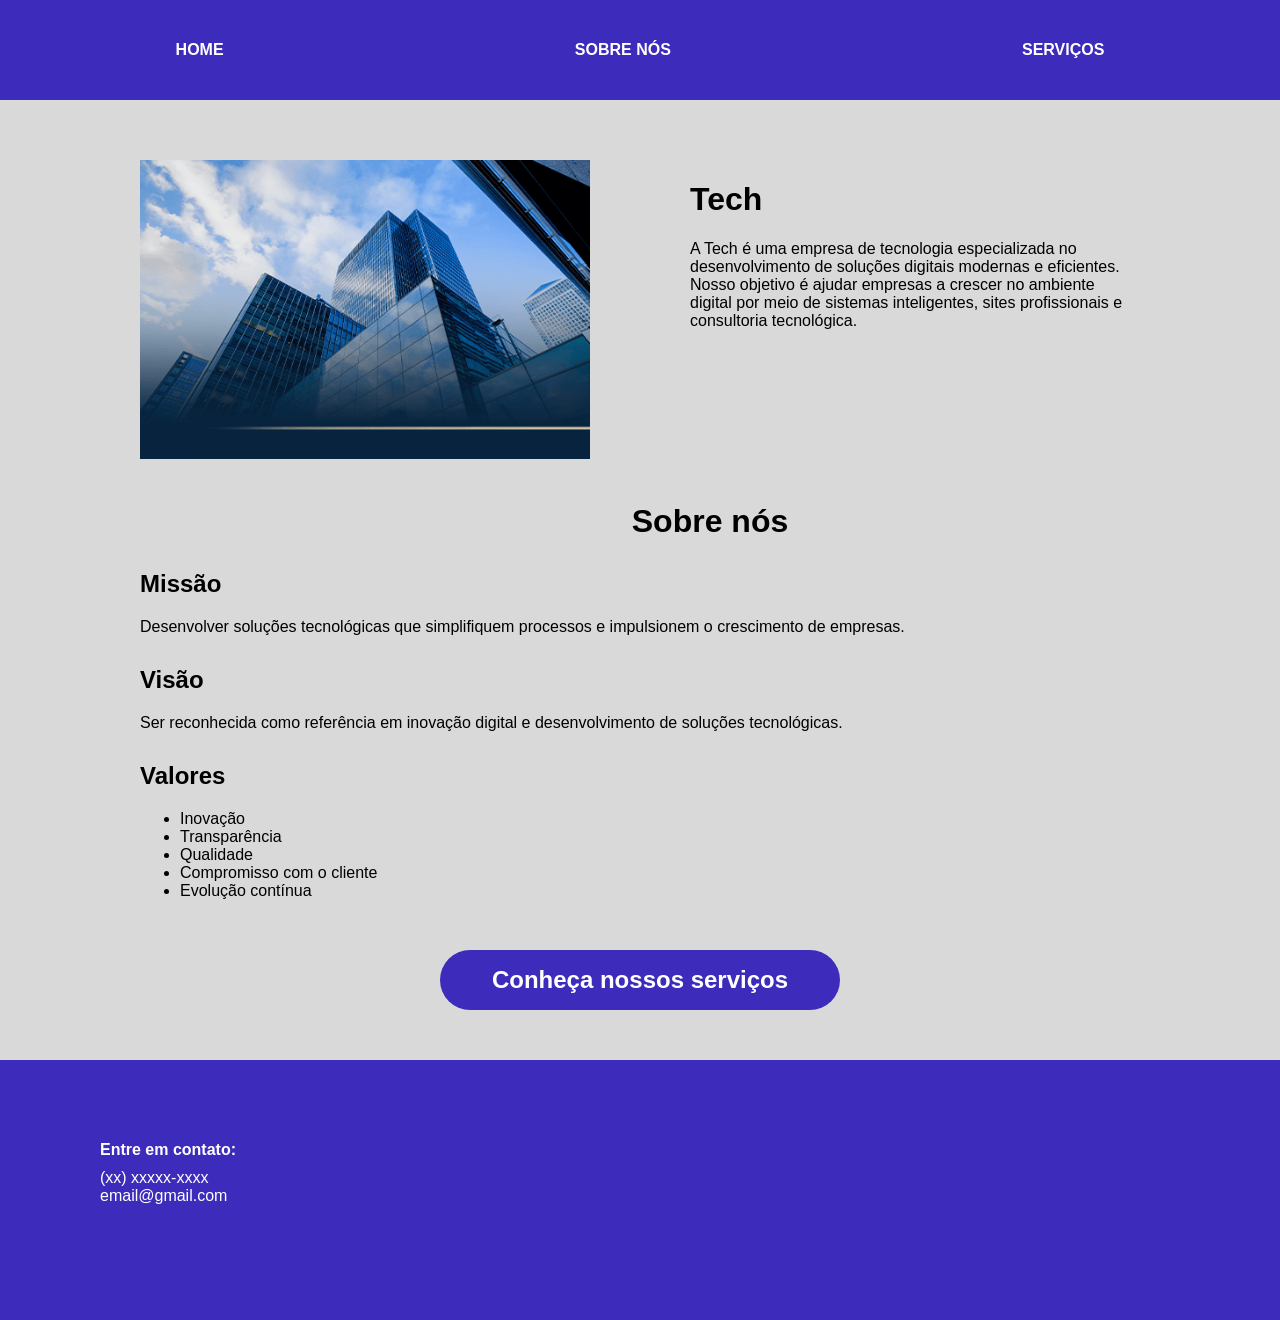
<file: index.html>
<!DOCTYPE html>
<html lang="en">

<head>
    <meta charset="UTF-8">
    <meta name="viewport" content="width=device-width, initial-scale=1.0">
    <title>Home</title>
    <link rel="stylesheet" href="style.css">
</head>

<body>
    <header>
        <a href="index.html">HOME</a>
        <a href="#sobrenos">SOBRE NÓS</a>
        <a href="servicos.html">SERVIÇOS</a>
    </header>

    <div class="empresa_intro">
        <div class="img">
            <img src="img/empresa.webp" alt="empresa">
        </div>
        <div class="empresa_info">
            <h1>Tech</h1>
            <p>A Tech é uma empresa de tecnologia especializada no desenvolvimento de soluções digitais modernas e
                eficientes. Nosso objetivo é ajudar empresas a crescer no ambiente digital por meio de sistemas
                inteligentes, sites profissionais e consultoria tecnológica.</p>
        </div>
    </div>

    <div id="sobrenos">
        <div>
            <h1>Sobre nós</h1>
        </div>
        <div>
            <h2>Missão</h2>
            <p>Desenvolver soluções tecnológicas que simplifiquem processos e impulsionem o crescimento de empresas.</p>
        </div>
        <div>
            <h2>Visão</h2>
            <p>Ser reconhecida como referência em inovação digital e desenvolvimento de soluções tecnológicas.</p>
        </div>
        <div>
            <h2>Valores</h2>
            <ul>
                <li>Inovação</li>
                <li>Transparência</li>
                <li>Qualidade</li>
                <li>Compromisso com o cliente</li>
                <li>Evolução contínua</li>
            </ul>
        </div>
    </div>
    <div class="servicos">
        <a href="servicos.html"><button>Conheça nossos serviços</button></a>
    </div>

    <footer>
        <h4>Entre em contato:</h4>
        <p>(xx) xxxxx-xxxx</p>
        <p>email@gmail.com</p>
    </footer>
</body>

</html>
</file>
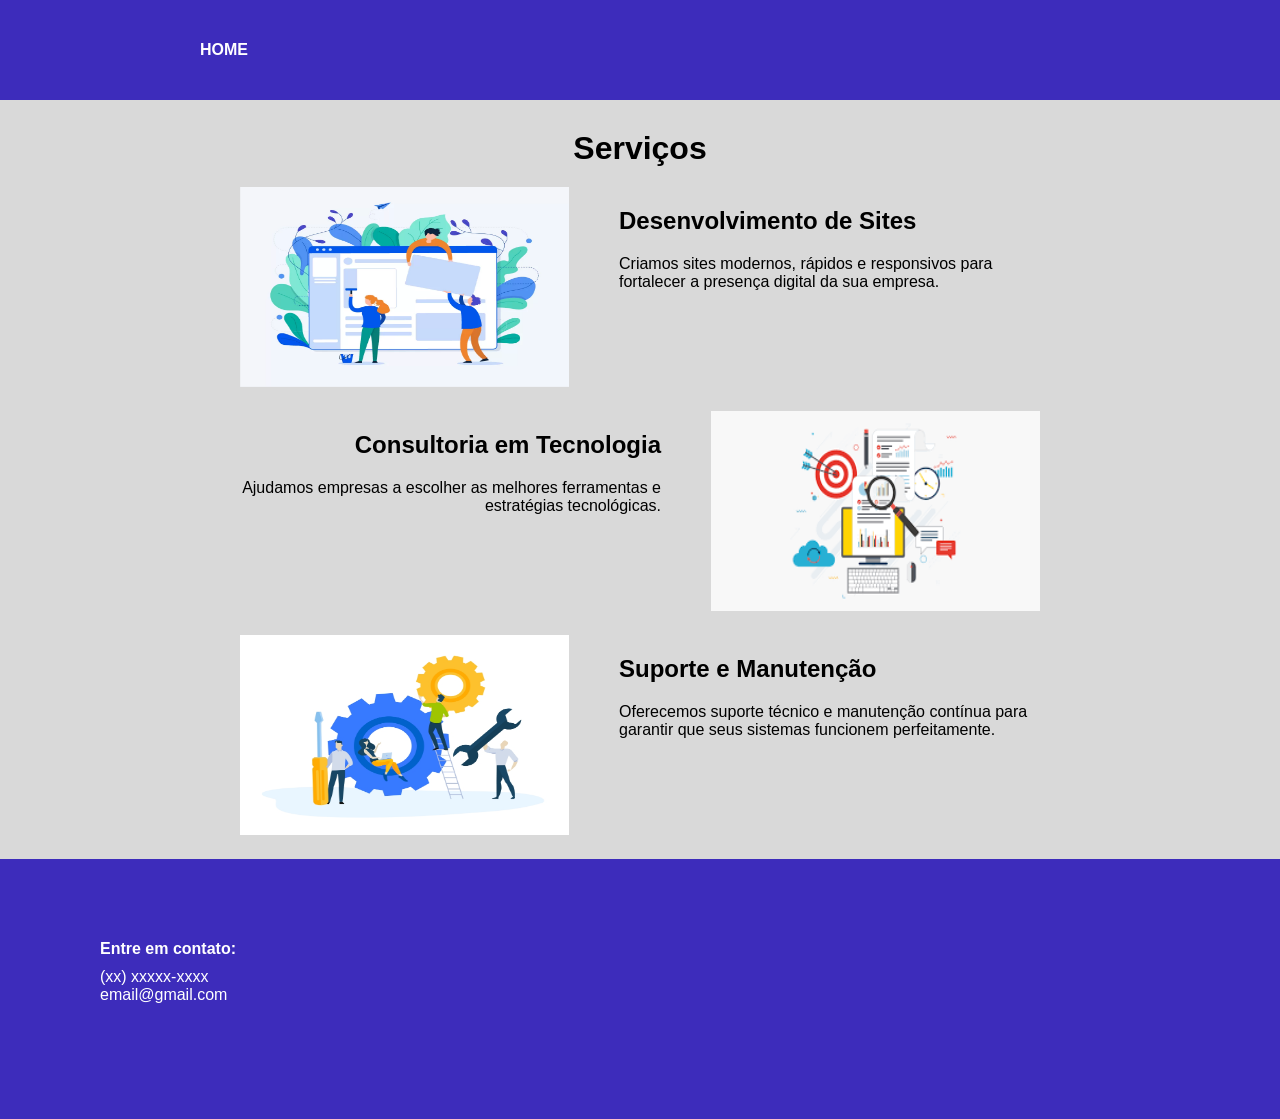
<file: servicos.html>
<!DOCTYPE html>
<html lang="en">
<head>
    <meta charset="UTF-8">
    <meta name="viewport" content="width=device-width, initial-scale=1.0">
    <title>Servicos</title>
    <link rel="stylesheet" href="style.css">
</head>
<body>
    <header id="servicos_page">
        <a href="index.html">HOME</a>
    </header>
<div class="servicos_page">
    <h1>Serviços</h1>
    <div class="servicos_info">
        <div>
        <img src="img/criacao-de-site.webp" alt="desenvolvimento">
        </div>
        <div class="texto">
            <h2>Desenvolvimento de Sites</h2>
            <p>Criamos sites modernos, rápidos e responsivos para fortalecer a presença digital da sua empresa.</p>
        </div>
    </div>
    <div class="servicos_info" id="servicos_info2">
        <div class="texto">
            <h2>Consultoria em Tecnologia</h2>
            <p>Ajudamos empresas a escolher as melhores ferramentas e estratégias tecnológicas.</p>
        </div>
        <div>
        <img src="img/consultoria.png" alt="consultoria">
        </div>
    </div>
    <div class="servicos_info">
        <div>
        <img src="img/manutencao.jpg" alt="manutencao">
        </div>
        <div class="texto">
            <h2>Suporte e Manutenção</h2>
            <p>Oferecemos suporte técnico e manutenção contínua para garantir que seus sistemas funcionem perfeitamente.</p>
        </div>
    </div>

    <footer>
        <h4>Entre em contato:</h4>
        <p>(xx) xxxxx-xxxx</p>
        <p>email@gmail.com</p>
    </footer>
</div>
</body>
</html>
</file>
<file: style.css>
body {
    font-family: 'Segoe UI', Tahoma, Geneva, Verdana, sans-serif;
    background-color: #d9d9d9;
    color: black;
    margin: 0;
    padding: 0;
}

header {
    height: 100px;
    width: 100;
    background-color: #3d2cbb;
    color: #fff;
    font-weight: bold;
    display: flex;
    align-items: center;
    justify-content: space-around;
}

#servicos_page {
    justify-content: flex-start;
    padding-left: 200px;
}

a {
    text-decoration: none;
    color: #fff;
}

.empresa_intro {
    display: flex;
    justify-content: center;
    margin-top: 60px;
}

.img {
    margin-right: 50px;
    margin-left: 140px;
}

.empresa_info {
    margin-left: 50px;
    margin-right: 140px;
}

.empresa_intro img {
    width: 450px;
}

#sobrenos {
    margin-top: 40px;
    display: block;
    margin-left: 140px;
    margin-bottom: 50px;
}

#sobrenos h1 {
    text-align: center;
}

#sobrenos div {
    margin-top: 30px;
    padding: 0;
}

#sobrenos p {
    margin-top: 1rem;
}

.servicos {
    display: flex;
    justify-content: center;
    margin-bottom: 50px;
}

button {
    background-color: #3d2cbb;
    width: 400px;
    height: 60px;
    border-radius: 50px;
    color: #fff;
    font-weight: bold;
    font-size: 24px;
    border: none;
}

button:hover {
    background-color: #271c7d;
}

footer {
    background-color: #3d2cbb;
    color: #fff;
    height: 200px;
    width: 100%;
    padding-left: 100px;
    display: block;
    padding-top: 60px;
}

footer h4 {
    font-size: 16px;
    margin-bottom: 10px;
}

footer p {
    margin: 0;
    font-size: 16px;
}

.servicos_page h1 {
    margin-top: 30px;
    text-align: center;
    margin-bottom: 20px;
}

.servicos_info {
    display: flex;
    justify-content: center;
    margin-bottom: 20px;
}

.servicos_info img {
    margin-right: 50px;
    margin-left: 240px;
    height: 200px;
    width: 329px;
}

.servicos_info .texto {
    margin-right: 240px;
}

#servicos_info2 img {
    margin-right: 240px;
    margin-left: 50px;
    height: 200px;
    width: 329px;
}

#servicos_info2 .texto {
    margin-left: 240px;
    text-align: end;
    margin-right: 0px;
}
</file>
